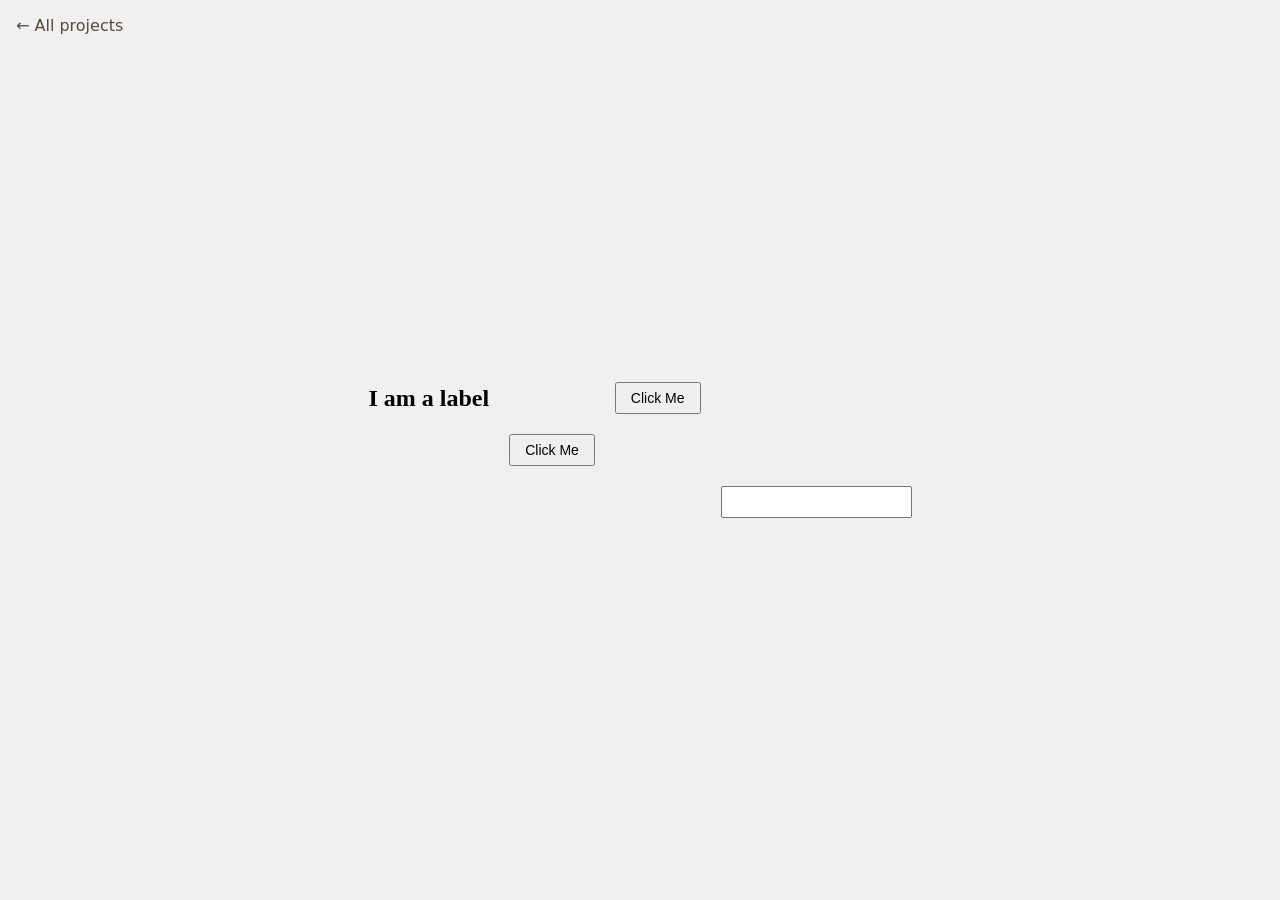
<file: SERVER/templates/gui/first_gui.html>
<!doctype html>
<html lang="en">
<head>
  <meta charset="utf-8">
  <meta name="viewport" content="width=device-width, initial-scale=1">
  <title>{{ title }}</title>
  <style>
    body { margin: 0; min-height: 100vh; display: flex; align-items: center; justify-content: center; background: #f0f0f0; font-family: "Times New Roman", serif; }
    .window { display: grid; grid-template-columns: repeat(4, auto); gap: 20px; align-items: center; padding: 40px; }
    .label { font-size: 24px; font-weight: bold; grid-column: 1; grid-row: 1; }
    button { grid-row: 1; font-size: 14px; padding: 6px 14px; cursor: pointer; }
    button.b1 { grid-column: 2; grid-row: 2; }
    button.b2 { grid-column: 3; grid-row: 1; }
    input { grid-column: 4; grid-row: 3; padding: 6px; font-size: 14px; }
    .back { position: fixed; top: 1rem; left: 1rem; font-family: -apple-system, system-ui, sans-serif; color: #2f2013cc; text-decoration: none; }
  </style>
</head>
<body>
  <a class="back" href="/">&larr; All projects</a>
  <div class="window">
    <div id="label" class="label">I am a label</div>
    <button class="b1" onclick="clicked()">Click Me</button>
    <button class="b2" onclick="clicked()">Click Me</button>
    <input id="entry" type="text">
  </div>
<script>
function clicked() {
  const v = document.getElementById("entry").value;
  document.getElementById("label").textContent = v !== "" ? v : "No Input";
}
</script>
</body>
</html>
</file>
